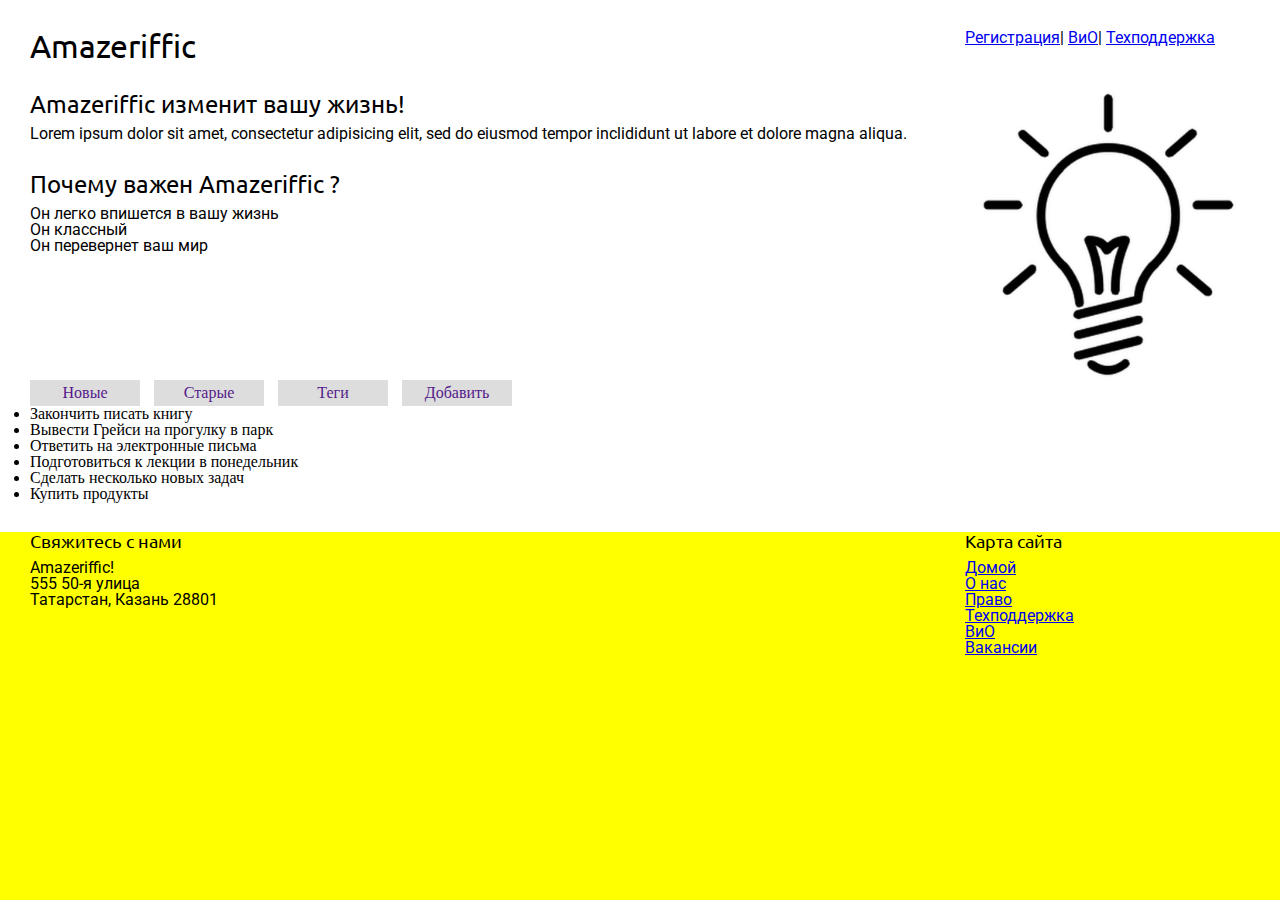
<file: index.html>
<!doctype HTML>
<html>
<head>
<title>Amazeriffic</title>
<link rel="stylesheet" type = "text/css" href="reset.css">
<link rel="stylesheet" type = "text/css" href="style.css">
<link rel="preconnect" href="https://fonts.googleapis.com">
<link rel="preconnect" href="https://fonts.gstatic.com" crossorigin>
<link href="https://fonts.googleapis.com/css2?family=Roboto:wght@300&family=Ubuntu:wght@700&display=swap" rel="stylesheet">
<body>
<header>
	<div class = "container">
<h1>Amazeriffic</h1>
<nav>
<a href="#">Регистрация</a>|
<a href="faq.html">ВиО</a>|
<a href="#">Техподдержка</a>
</nav>
</div>
</header>
<main>
	<div class = "main">
		<div class = "content">
	<h2>Amazeriffic изменит вашу жизнь!</h2>
	<p>Lorem ipsum dolor sit amet, consectetur adipisicing elit, sed do eiusmod tempor inclididunt ut labore et dolore magna aliqua.</p>
	<h3>Почему важен Amazeriffic ?</h3>
	<ul>
		<li>Он легко впишется в вашу жизнь</li>
		<li>Он классный</li>
		<li>Он перевернет ваш мир</li>
	</ul>
	</div>
	<div class = "image">
	<img src="light2.jpg" alt="Изображение лампочки" width="285px">
	</div>
	</div>
	<div class="main-list">
                    <div class="tabs">
                        <a href=""><span class="active">Новые</span></a>
                            <a href=""><span>Старые</span></a>
                            <a href=""><span>Теги</span></a>
                            <a href=""><span>Добавить</span></a>
                    </div>
                    <div class="content">

                    </div>
                </div>
</main>
<footer>
	<div class = "footer">
	<div class = "contact">
		<h5>Свяжитесь с нами</h5>
		<p>Amazeriffic!</p>
		<p>555 50-я улица</p>
		<p>Татарстан, Казань 28801</p>
	</div>
	<div class = "sitemap">
		<h5>Карта сайта</h5>
		<ul>
			<li><a href="index.html">Домой</a></li>
			<li><a href="#">О нас</a></li>
			<li><a href="#">Право</a></li>
			<li><a href="#">Техподдержка</a></li>
			<li><a href="faq.html">ВиО</a></li>
			<li><a href="#">Вакансии</a></li>
		</ul>
	</div>
	</div>
</footer>
<script src="http://code.jquery.com/jquery-3.4.1.min.js"></script>
<script src="app.js"></script>
</body>
</html>
</file>
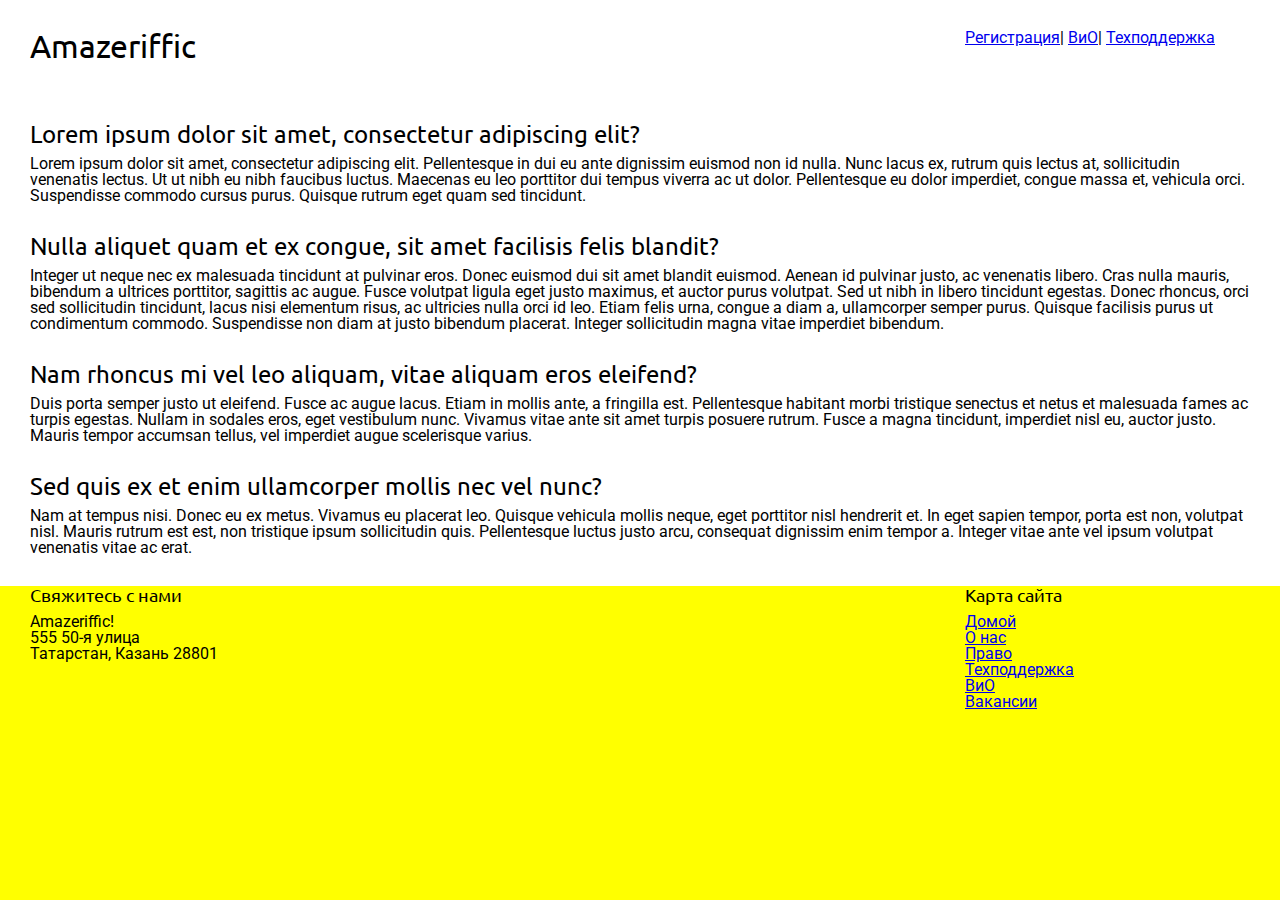
<file: faq.html>
<!doctype HTML>
<html>
<head>
<title>Amazeriffic</title>
</head>
<link rel="stylesheet" type = "text/css" href="reset.css">
<link rel="stylesheet" type = "text/css" href="style.css">
<link rel="preconnect" href="https://fonts.googleapis.com">
<link rel="preconnect" href="https://fonts.gstatic.com" crossorigin>
<link href="https://fonts.googleapis.com/css2?family=Roboto:wght@300&family=Ubuntu:wght@700&display=swap" rel="stylesheet">
<body>
<header>
<h1>Amazeriffic</h1>
<nav>
<a href="#">Регистрация</a>|
<a href="faq.html">ВиО</a>|
<a href="#">Техподдержка</a>
</nav>
</header>
<main>
	<div class = "main">
		<div class = "content">
	<h3>Lorem ipsum dolor sit amet, consectetur adipiscing elit?</h3>
	<p>Lorem ipsum dolor sit amet, consectetur adipiscing elit. Pellentesque in dui eu ante dignissim euismod non id nulla. Nunc lacus ex, rutrum quis lectus at, sollicitudin venenatis lectus. Ut ut nibh eu nibh faucibus luctus. Maecenas eu leo porttitor dui tempus viverra ac ut dolor. Pellentesque eu dolor imperdiet, congue massa et, vehicula orci. Suspendisse commodo cursus purus. Quisque rutrum eget quam sed tincidunt.</p>
	<h3>Nulla aliquet quam et ex congue, sit amet facilisis felis blandit?</h3>
	<p>Integer ut neque nec ex malesuada tincidunt at pulvinar eros. Donec euismod dui sit amet blandit euismod. Aenean id pulvinar justo, ac venenatis libero. Cras nulla mauris, bibendum a ultrices porttitor, sagittis ac augue. Fusce volutpat ligula eget justo maximus, et auctor purus volutpat. Sed ut nibh in libero tincidunt egestas. Donec rhoncus, orci sed sollicitudin tincidunt, lacus nisi elementum risus, ac ultricies nulla orci id leo. Etiam felis urna, congue a diam a, ullamcorper semper purus. Quisque facilisis purus ut condimentum commodo. Suspendisse non diam at justo bibendum placerat. Integer sollicitudin magna vitae imperdiet bibendum.</p>
	<h3>Nam rhoncus mi vel leo aliquam, vitae aliquam eros eleifend?</h3>
	<p>Duis porta semper justo ut eleifend. Fusce ac augue lacus. Etiam in mollis ante, a fringilla est. Pellentesque habitant morbi tristique senectus et netus et malesuada fames ac turpis egestas. Nullam in sodales eros, eget vestibulum nunc. Vivamus vitae ante sit amet turpis posuere rutrum. Fusce a magna tincidunt, imperdiet nisl eu, auctor justo. Mauris tempor accumsan tellus, vel imperdiet augue scelerisque varius.</p>
	<h3>Sed quis ex et enim ullamcorper mollis nec vel nunc?</h3>
	<p>Nam at tempus nisi. Donec eu ex metus. Vivamus eu placerat leo. Quisque vehicula mollis neque, eget porttitor nisl hendrerit et. In eget sapien tempor, porta est non, volutpat nisl. Mauris rutrum est est, non tristique ipsum sollicitudin quis. Pellentesque luctus justo arcu, consequat dignissim enim tempor a. Integer vitae ante vel ipsum volutpat venenatis vitae ac erat.</p>
	</div>
	</div>
</main>
<footer>
	<div class = "footer">
	<div class = "contact">
		<h5>Свяжитесь с нами</h5>
		<p>Amazeriffic!</p>
		<p>555 50-я улица</p>
		<p>Татарстан, Казань 28801</p>
	</div>
	<div class = "sitemap">
		<h5>Карта сайта</h5>
		<ul>
			<li><a href="index.html">Домой</a></li>
			<li><a href="#">О нас</a></li>
			<li><a href="#">Право</a></li>
			<li><a href="#">Техподдержка</a></li>
			<li><a href="faq.html">ВиО</a></li>
			<li><a href="#">Вакансии</a></li>
		</ul>
	</div>
	</div>
</footer>
</body>
</html>
</file>
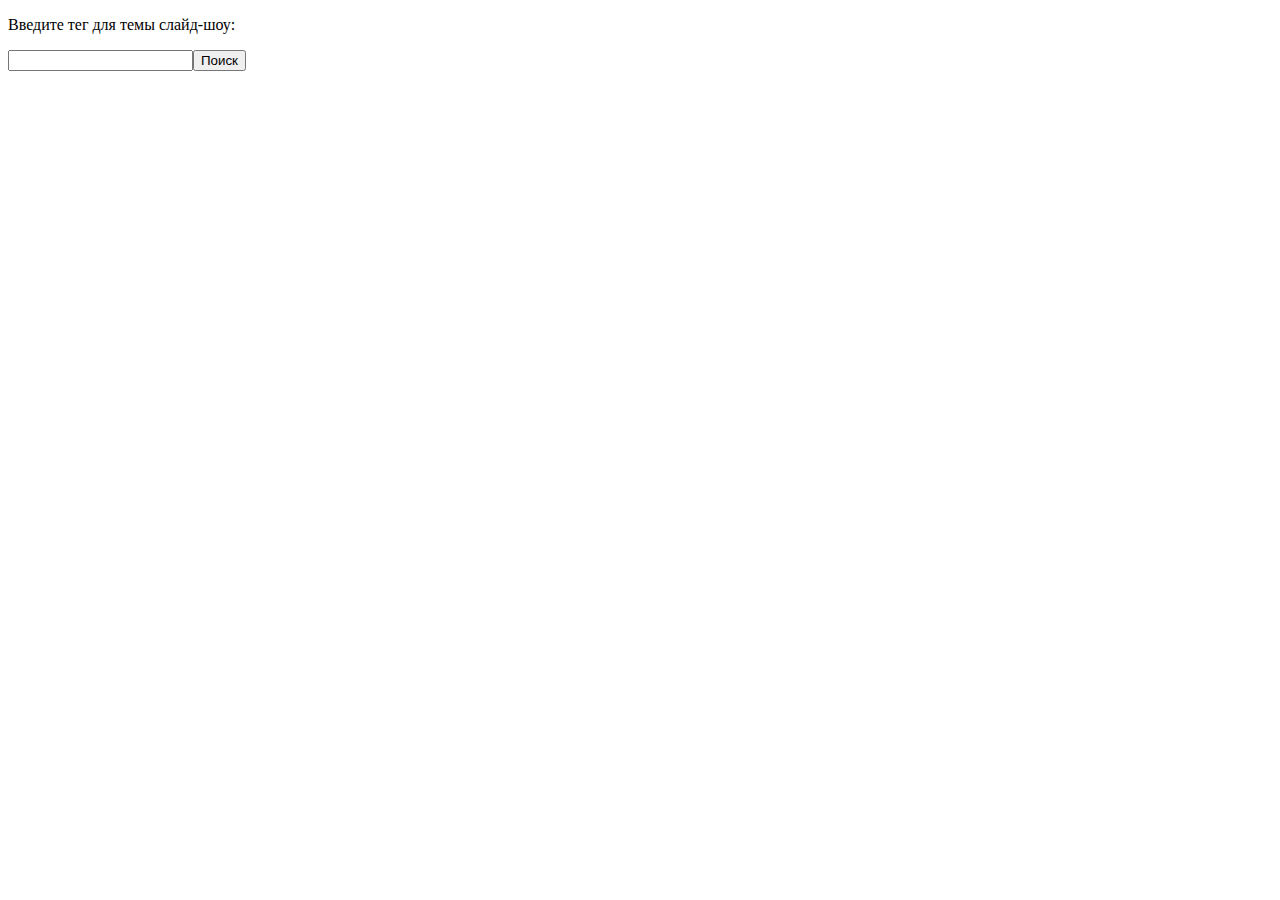
<file: task.html>
<!doctype html>
<html>
	<head> 
		<meta charset="UTF-8">
		<title> Amazeriffic </title> 
  </style>
	</head>
	<body> 
		<main>

			<div class="content">
				<!-- <img> -->
			</div>
<br>
			<div class="photos">
				<!-- <img> -->
			</div>
		</main>
	</body>
	<script src="http://code.jquery.com/jquery-3.4.1.min.js"></script>
	<script src="flickr.js"></script>
</html>
<body>
<div class="message"></div> </body>
</file>
<file: style.css>
body {
background: yellow;
}
header,main,footer {
min-width: 855px;
}
header.container, main.main, footer.footer {
max-width: 855px;
margin: auto;
}
header {
padding-top: 30px;
padding-left: 30px;
padding-right: 30px;
padding-bottom: 30px;
background: white;
overflow: auto;
}
main {
background: white;
padding-left: 30px;
padding-right: 30px;
padding-bottom: 30px;
}
header h1 {
font-family: 'Ubuntu', sans-serif;
font-size: xx-large;
float: left;
width: 570px;
}
header nav {
font-family: 'Roboto', sans-serif;	
float: right;
width: 285px;
}
main h2{
	font-family: 'Ubuntu', sans-serif;
	font-size: x-large;
	padding-bottom: 10px;
}
main h3{
	padding-top: 30px;
	font-family: 'Ubuntu', sans-serif;
	font-size: x-large;
	padding-bottom: 10px;
}
main p, ul{
	font-family: 'Roboto', sans-serif;
}
main .main{
	display: flex;
    justify-content: space-between;
}
.main-list .content ul{
        margin-top: 0;
        width: 60%;
    }
.tabs a span {
    display: inline-block;
    border-radius: 5px 5 px 0 0;
    width: 100px;
    margin-right: 10px;
    text-align: center;
    background: #ddd;
    padding: 5px;
}


footer h5{
	font-family: 'Ubuntu', sans-serif;
	font-size: large;
	padding-bottom: 10px;
}
footer{
	padding-left: 30px;
	padding-right: 30px;
}
footer .footer .contact{
	float: left;
	width: 570px;
}
footer .footer .sitemap {
	float: right;
	width: 285px;
    }
footer p, ul{
	font-family: 'Roboto', sans-serif;
}
.content .input-task {
	border-radius: 15px;
	height: 10%;
	width: 25%;
	margin: 1%;
}

.add-task-btn {
	background-color: yellow;
	color: black;
	padding: 5px 30px;
	text-align: center;
	text-decoration: none;
	display: inline-block;
	font-size: 14px;
}
.input-tag {
	border-radius: 15px;
	height: 5%;
	width: 25%;
	margin: 1%;
}
</file>
